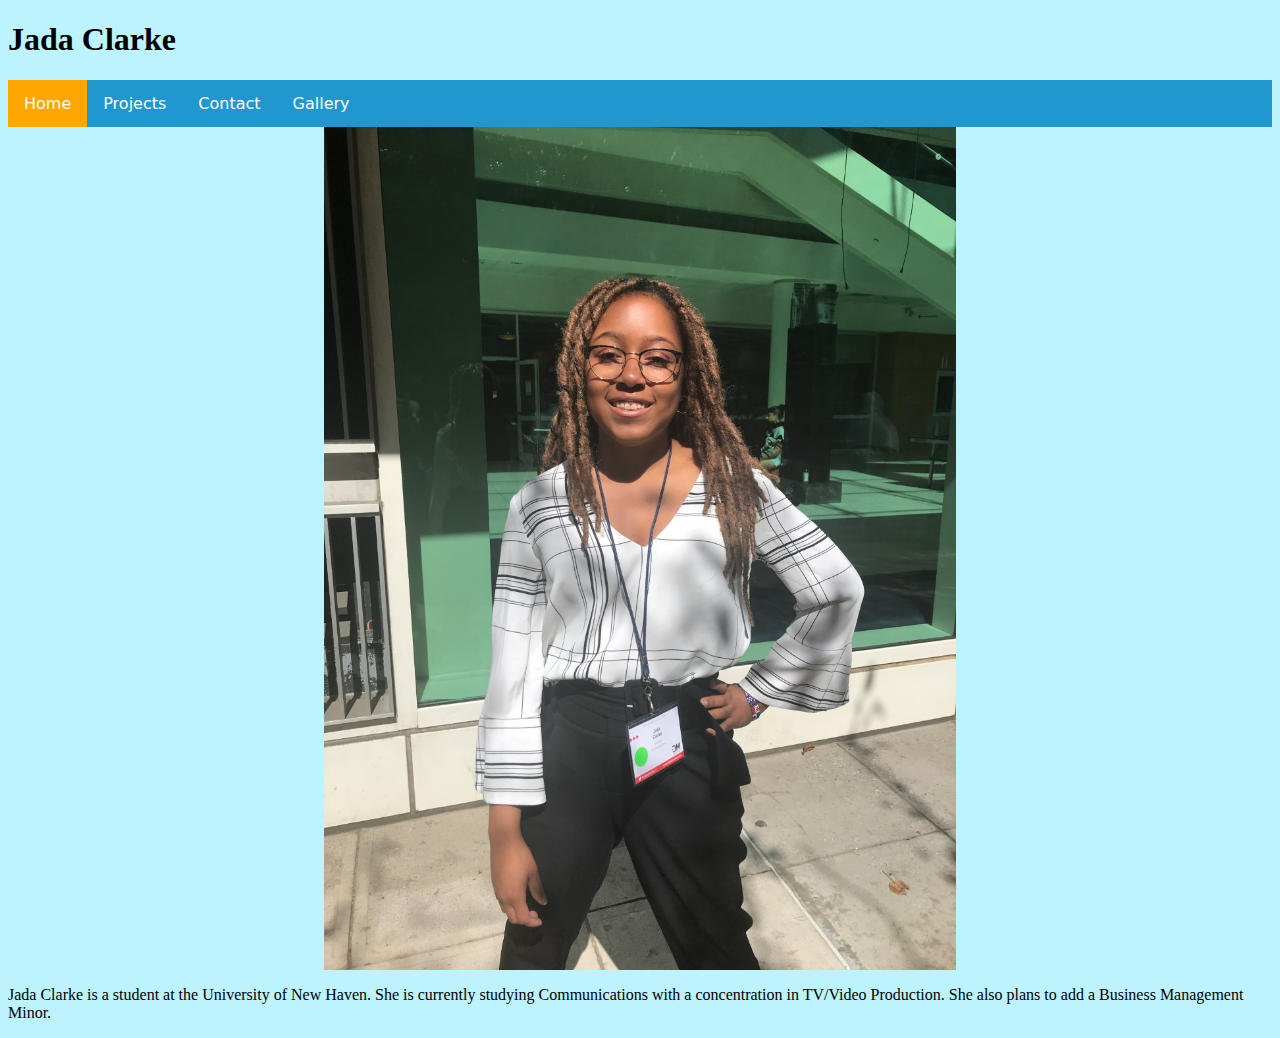
<file: Index.html/Index.html>
<!doctype html>
<html>
<head>
<meta charset="utf-8">
<title>Jada Clarke Portfolio</title>

	<link rel="stylesheet" href="style.css">
	</head>

<h1>Jada Clarke</h1>	
<body>
	
<ul>
  <li><a class="active" href="Index.html">Home</a></li>
  <li><a href="projects.html">Projects</a></li>
  <li><a href="contact.html">Contact</a></li>
  <li><a href="gallery.html">Gallery</a></li>
</ul>

<img src="images/homepage.jpg" width="1080" height="1920" alt="" class= "center"/>
	
<p>Jada Clarke is a student at the University of New Haven. She is currently studying Communications with a concentration in TV/Video Production. She also plans to add a Business Management Minor.</p>
	
</body>
</html>
</file>
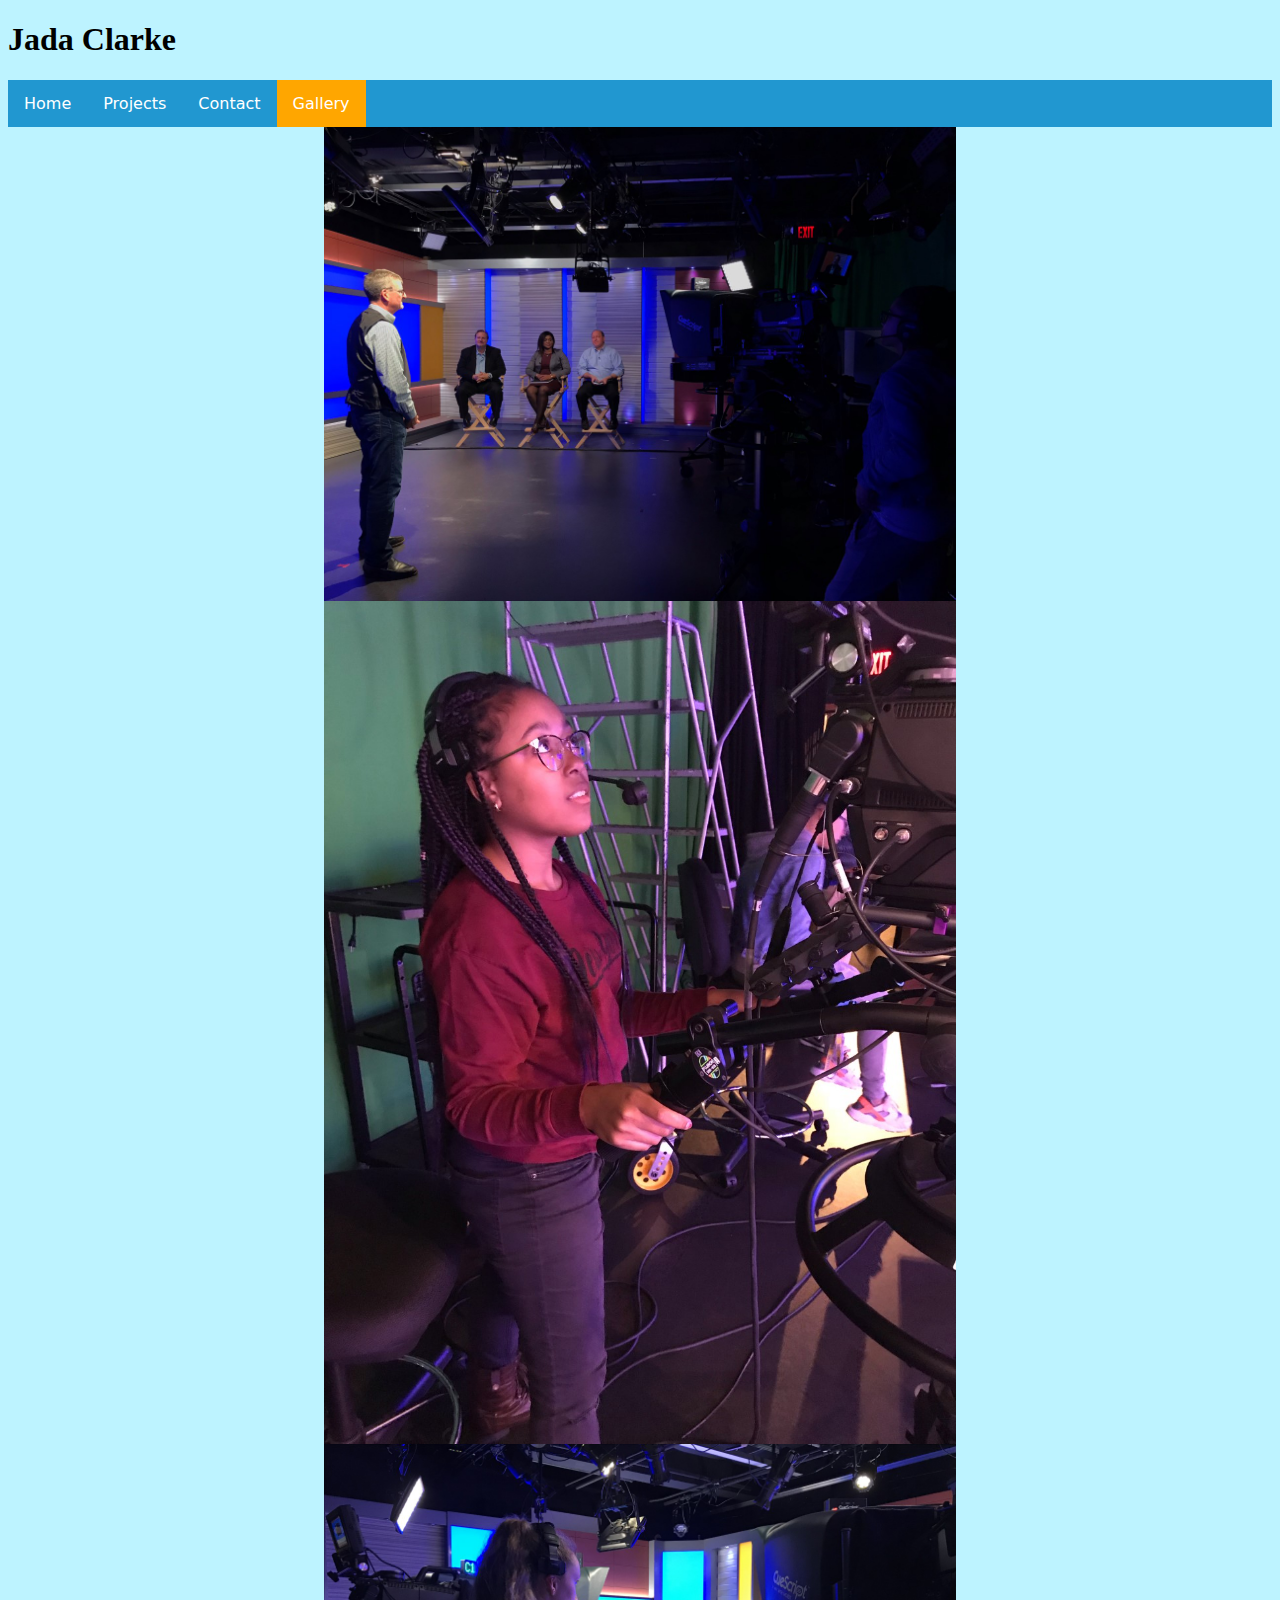
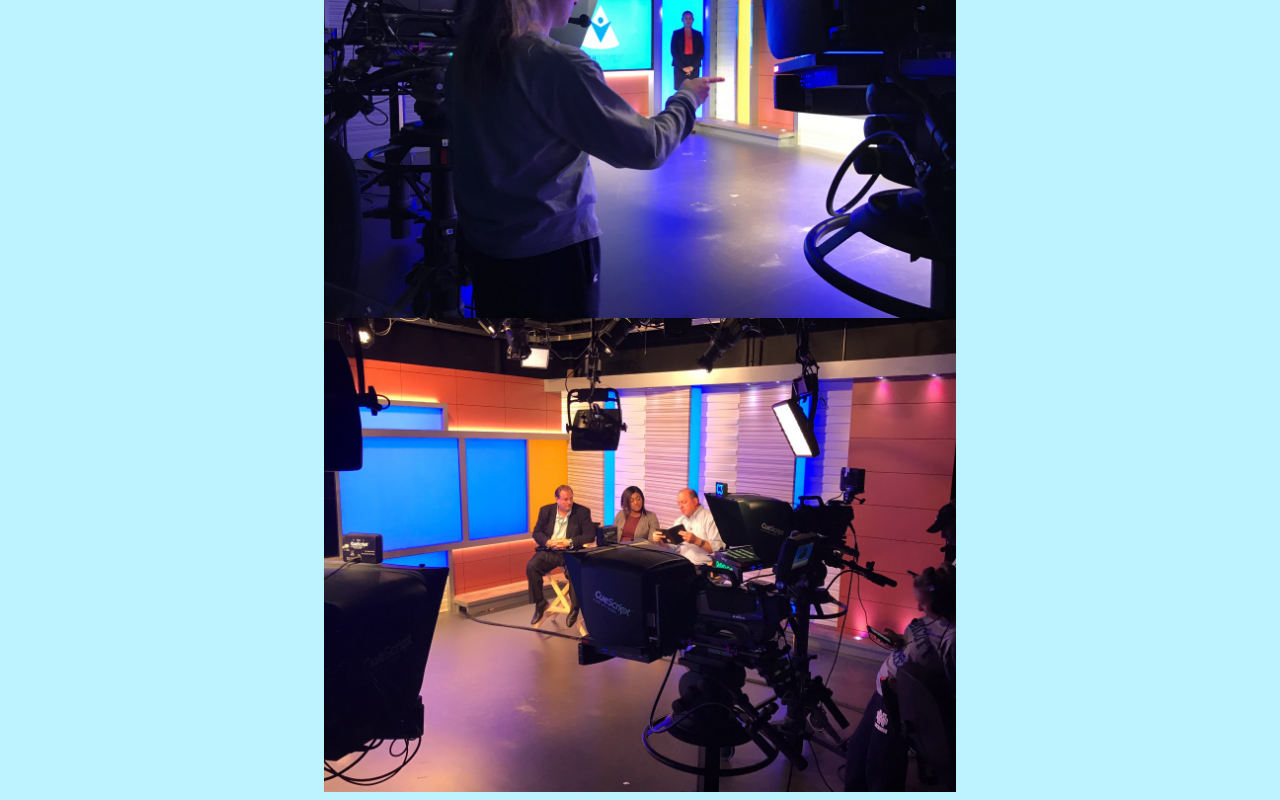
<file: Index.html/about.html>
<!doctype html>
<html>
<head>
<meta charset="utf-8">
<title>Jada Clarke</title>
	
	<link rel="stylesheet" href="style.css">
	</head>

<h1>Jada Clarke</h1>
<body>
	
<ul>
  <li><a href="Index.html">Home</a></li>
  <li><a href="projects.html">Projects</a></li>
  <li><a href="contact.html">Contact</a></li>
  <li><a class="active" href="gallery.html">Gallery</a></li>
</ul>

<img src="images/mikeimg.jpg" width="1920" height="1080" alt="" class="center"/>
<img src="images/jadaimg.jpg" width="1080" height="1920" alt="" class= "center"/>
<img src="images/pointimg.jpg" width="1920" height="1080" alt="" class="center"/>
<img src="images/groupimg.jpg" width="1920" height="1080" alt="" class="center"/>
	
</body>
</html>
</file>
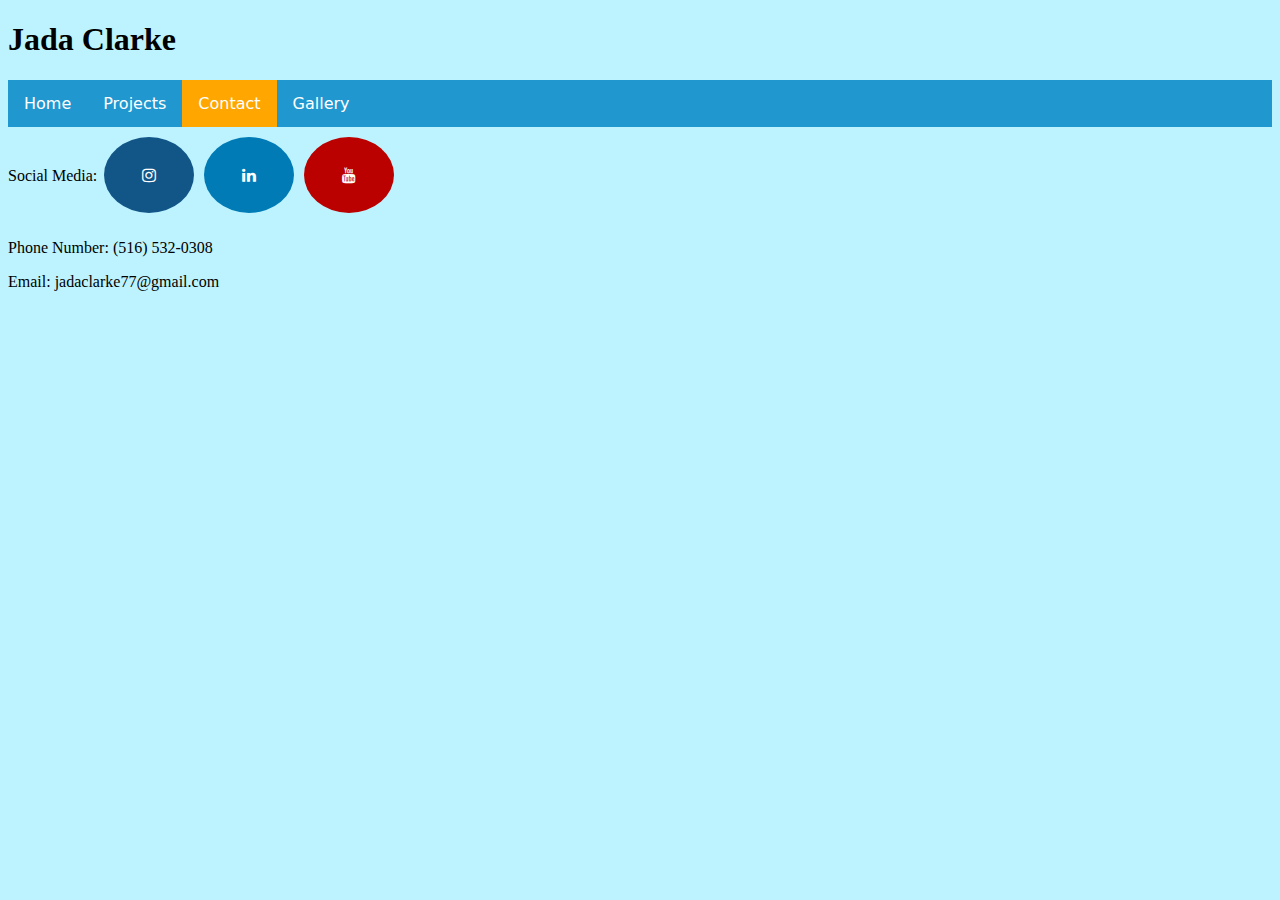
<file: Index.html/contact.html>
<!doctype html>
<html>
<head>
<meta charset="utf-8">
<title>Jada Clarke</title>

	<link rel="stylesheet" href="style.css">
	</head>

<h1>Jada Clarke</h1>
<body>
	
<ul>
  <li><a href="Index.html">Home</a></li>
  <li><a href="projects.html">Projects</a></li>
  <li><a class="active" href="contact.html">Contact</a></li>
  <li><a href="gallery.html">Gallery</a></li>
</ul>

Social Media:




<link rel="stylesheet" href="https://cdnjs.cloudflare.com/ajax/libs/font-awesome/4.7.0/css/font-awesome.min.css">

<a href="https://www.instagram.com/unhcommclub/" class="fa fa-instagram" target="_blank"></a> 
<a href="https://www.linkedin.com/in/jada-clarke-47717517b/" class="fa fa-linkedin" target="_blank"></a>
<a href="https://www.youtube.com/channel/UCMKQ9JuSwqRZz98BUeJwiRQ" class="fa fa-youtube" target="_blank"></a>
	
<p> Phone Number: (516) 532-0308</p>
<p> Email: jadaclarke77@gmail.com</p>
	</body>
	
</html>
</file>
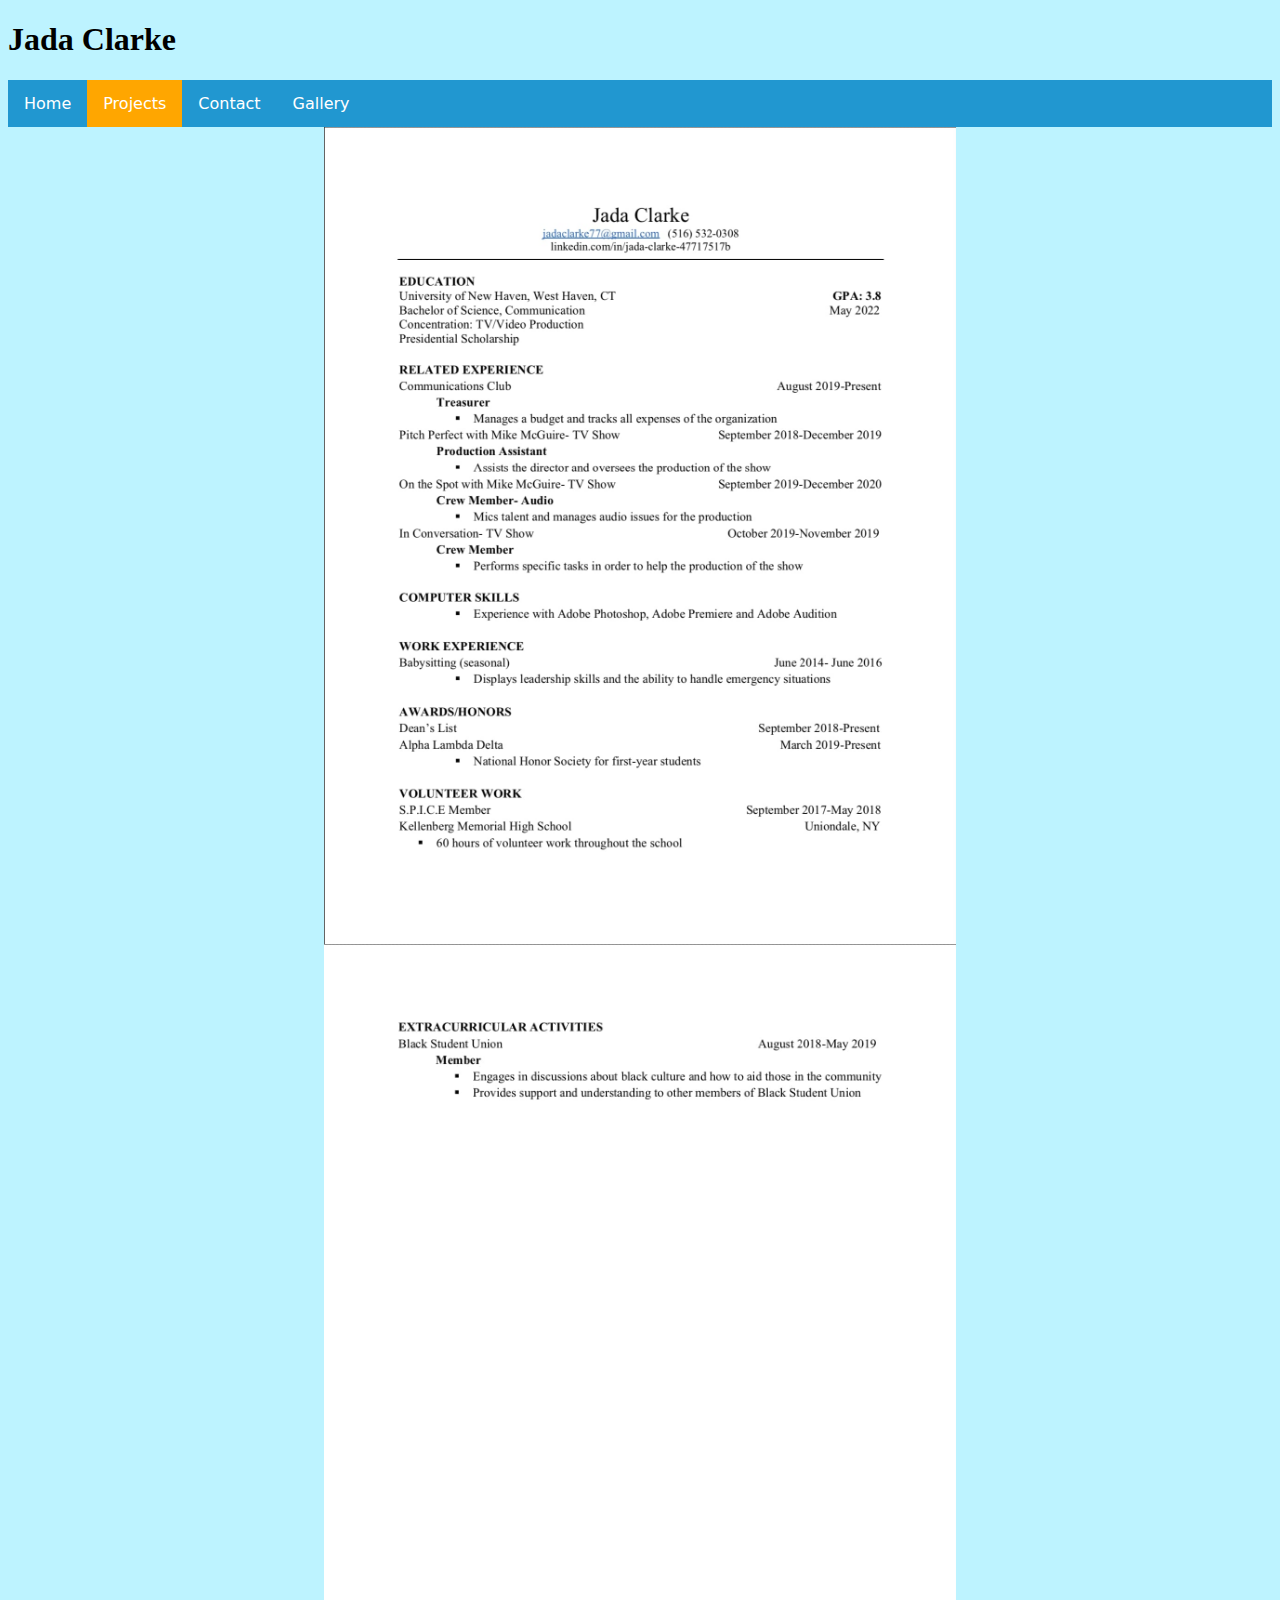
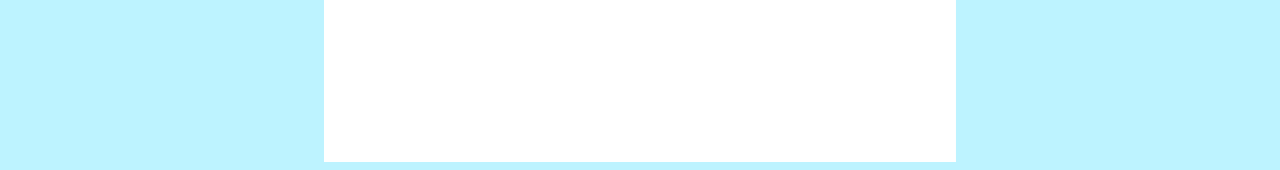
<file: Index.html/projects.html>
<!doctype html>
<html>
<head>
<meta charset="utf-8">
<title>Jada Clarke</title>
	
	<link rel="stylesheet" href="style.css">
	</head>

<h1>Jada Clarke</h1>
<body>
	
<ul>
  <li><a href="Index.html">Home</a></li>
  <li><a class="active" href="projects.html">Projects</a></li>
  <li><a href="contact.html">Contact</a></li>
  <li><a href="gallery.html">Gallery</a></li>
</ul>	

<img src="images/resume1.jpg" width="1000" height="1920" alt="" class= "center"/>
<img src="images/Resume2.jpg" width="1000" height="50" alt="" class= "center"/>

</body>
</html>
</file>
<file: Index.html/style.css>
@charset "utf-8";
body {
	background-color: #BDF3FF;
}

ul {
  list-style-type: none;
  margin: 0;
  padding: 0;
  overflow: hidden;
  background-color: #2197D0;
}

li {
  float: left;
}

li a {
  display: block;
  color: white;
  text-align: center;
  padding: 14px 16px;
  text-decoration: none;
}


li a:hover:not(.active) {
  background-color: #111;
}

ul{font-family: Segoe, 'Segoe UI', 'DejaVu Sans', 'Trebuchet MS', Verdana, 'sans-serif'}


.active {
  background-color: #FFA600;
}


.fa {
  padding: 30px;
  font-size: 40px;
  width: 30px;
  text-align: center;
  text-decoration: none;
  margin: 10px 3px;
  border-radius: 50%;
}

.fa:hover {
  opacity: 0.7;
}


.fa-instagram {
  background: #125688;
  color: white;
}

.fa-linkedin {
  background: #007bb5;
  color: white;
}

.fa-youtube {
  background: #bb0000;
  color: white;
}

.center {
  display: block;
  margin-left: auto;
  margin-right: auto;
  width: 50%;
height: 75%;
}
</file>
